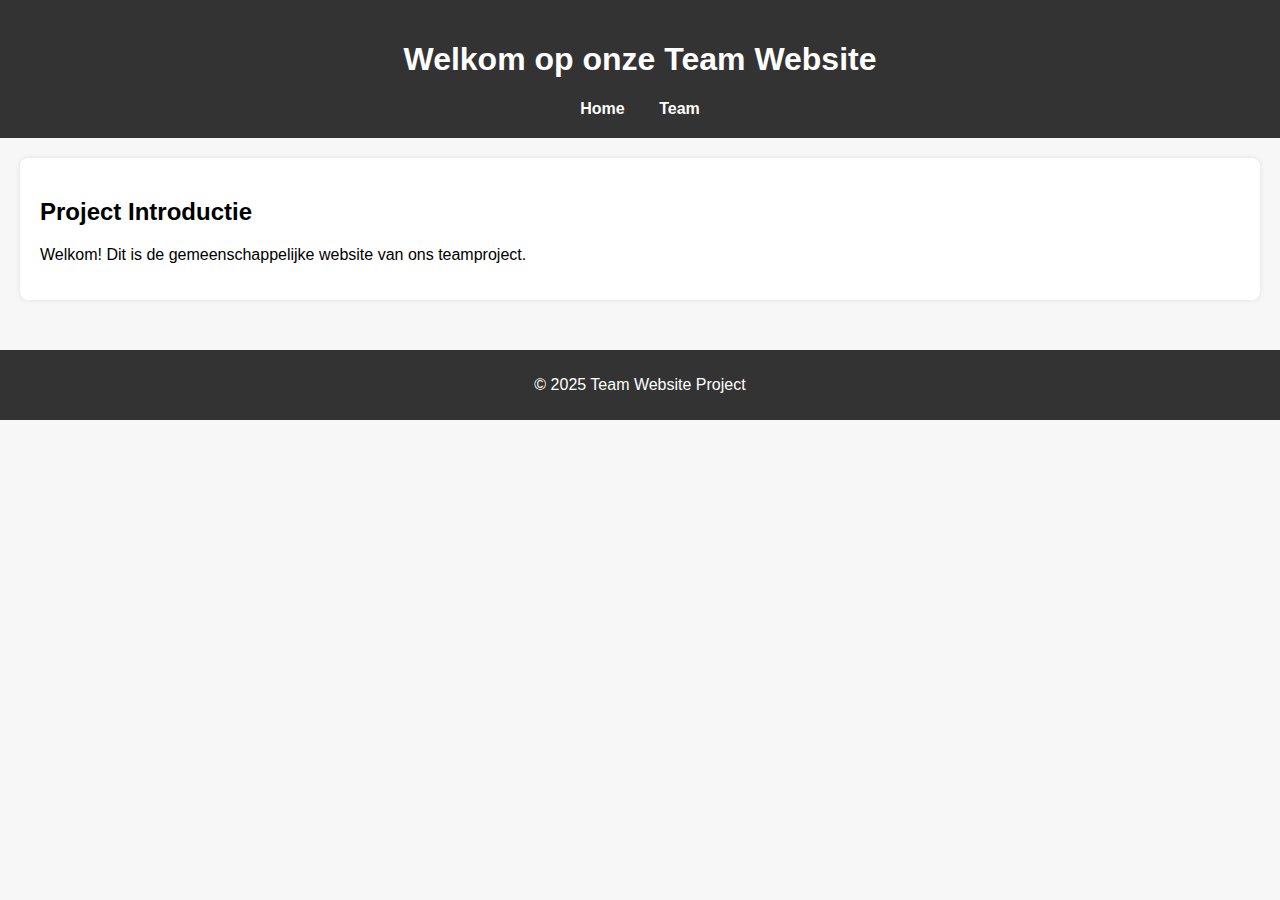
<file: index.html>
<!DOCTYPE html>
<html lang="nl">
<head>
    <meta charset="UTF-8" />
    <meta name="viewport" content="width=device-width, initial-scale=1.0" />
    <title>Team Website</title>
    <link rel="stylesheet" href="style.css" />
</head>
<body>
    <header>
        <h1>Welkom op onze Team Website</h1>
        <nav>
            <a href="index.html">Home</a>
            <a href="team.html">Team</a>
        </nav>
    </header>

    <main>
        <section>
            <h2>Project Introductie</h2>
            <p>Welkom! Dit is de gemeenschappelijke website van ons teamproject.</p>
        </section>
    </main>

    <footer>
        <p>&copy; 2025 Team Website Project</p>
    </footer>
</body>
</html>
</file>
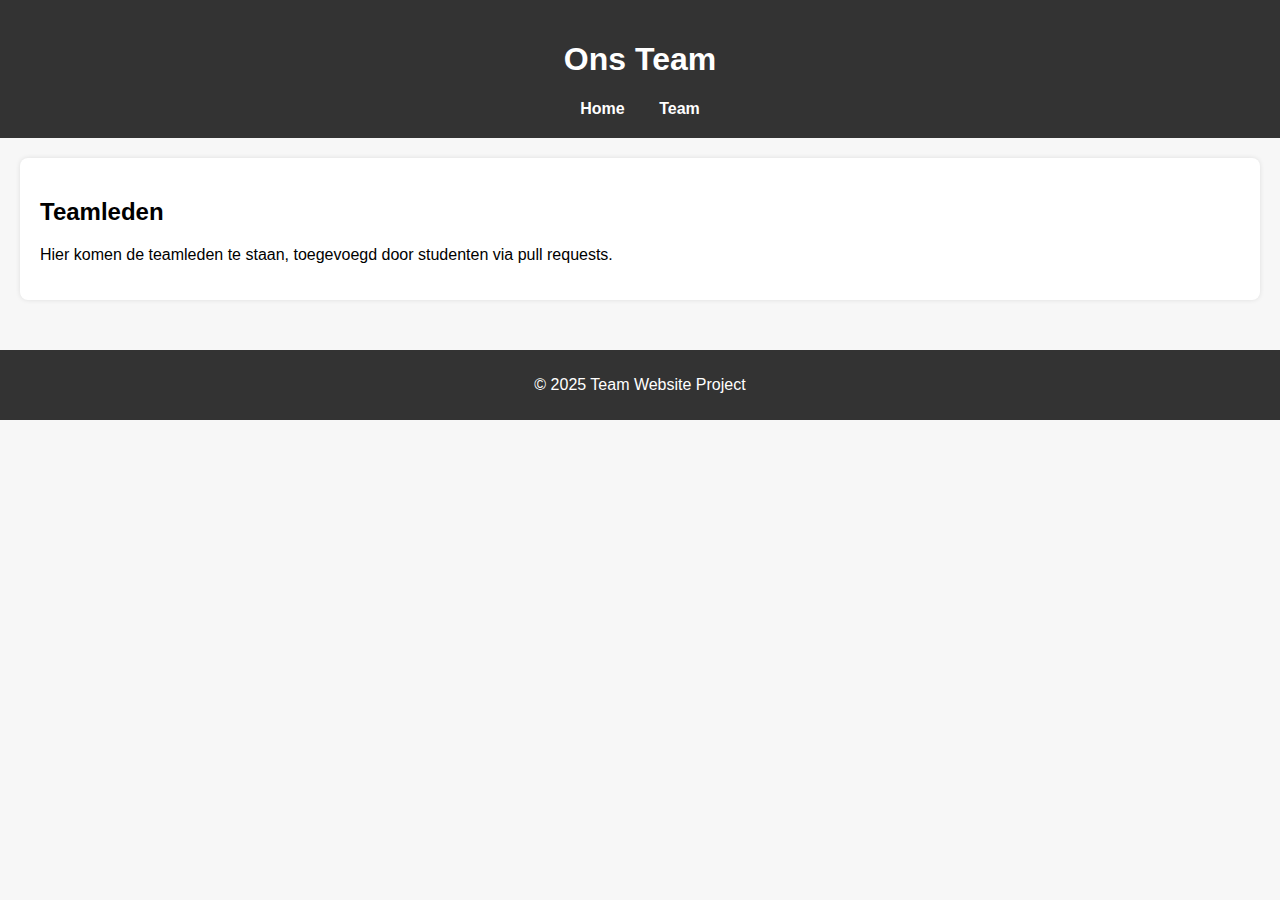
<file: team.html>
<!DOCTYPE html>
<html lang="nl">
<head>
    <meta charset="UTF-8" />
    <meta name="viewport" content="width=device-width, initial-scale=1.0" />
    <title>Ons Team</title>
    <link rel="stylesheet" href="style.css" />
</head>
<body>
    <header>
        <h1>Ons Team</h1>
        <nav>
            <a href="index.html">Home</a>
            <a href="team.html">Team</a>
        </nav>
    </header>

    <main>
        <section>
            <h2>Teamleden</h2>
            <p>Hier komen de teamleden te staan, toegevoegd door studenten via pull requests.</p>
        </section>
    </main>

    <footer>
        <p>&copy; 2025 Team Website Project</p>
    </footer>
</body>
</html>
</file>
<file: style.css>
body {
    font-family: Arial, sans-serif;
    margin: 0;
    padding: 0;
    background-color: #f7f7f7;
}

header {
    background-color: #333;
    color: white;
    padding: 20px;
    text-align: center;
}

nav a {
    color: white;
    margin: 0 15px;
    text-decoration: none;
    font-weight: bold;
}

main {
    padding: 20px;
}

footer {
    background-color: #333;
    color: white;
    text-align: center;
    padding: 10px;
    margin-top: 30px;
}

section {
    background: white;
    padding: 20px;
    border-radius: 8px;
    box-shadow: 0 0 5px rgba(0, 0, 0, 0.1);
}
</file>
